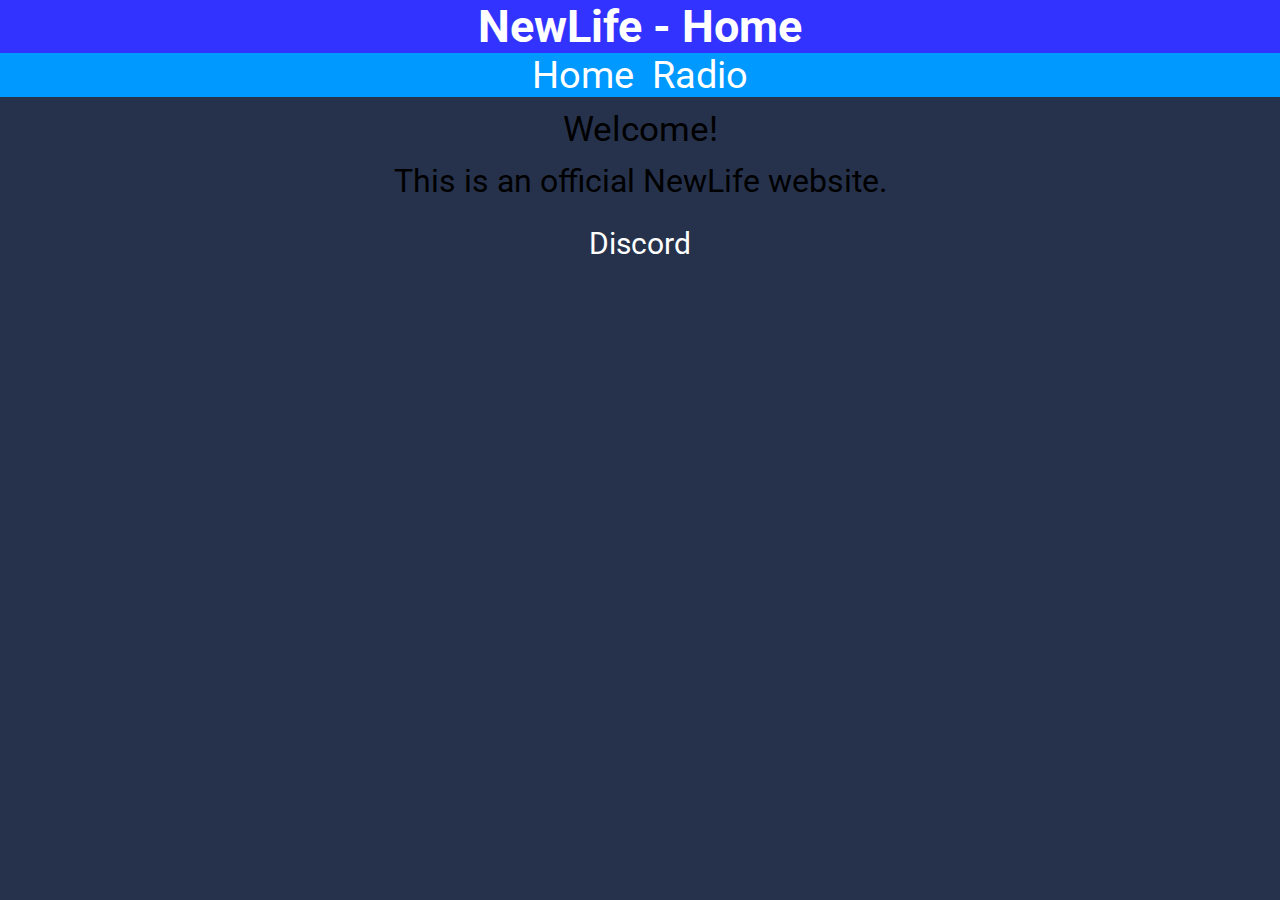
<file: index.html>
<!DOCTYPE html>
<html lang="pl">
    <head>
        <title>NewLife</title>
        <meta charset="utf-8">
        <link rel="shortcut icon" href="img/icon.jpg">
        <link rel="stylesheet" type="text/css" href="style.css">
        <link href="https://fonts.googleapis.com/css?family=Roboto&amp;subset=latin-ext" rel="stylesheet">
    </head>
    
    <body>
        <div id="container">
            <div id="name">
                <h1 id="nameHe">NewLife - Home</h1>
            </div>
            
            <div id="navigation">
                <a href="index.html">Home</a>&nbsp; <a href="radio.html">Radio</a>
            </div>
            
            <div id="content">
                    <p id="Welcome">Welcome!<br></p>
                    <p id="underWelcome">This is an official NewLife website.</p><br>
                    
                <div id="dsc"><a href="https://discord.gg/sNs9c9f">Discord</a></div>
            </div>
        </div>    
    </body>
</html>
</file>
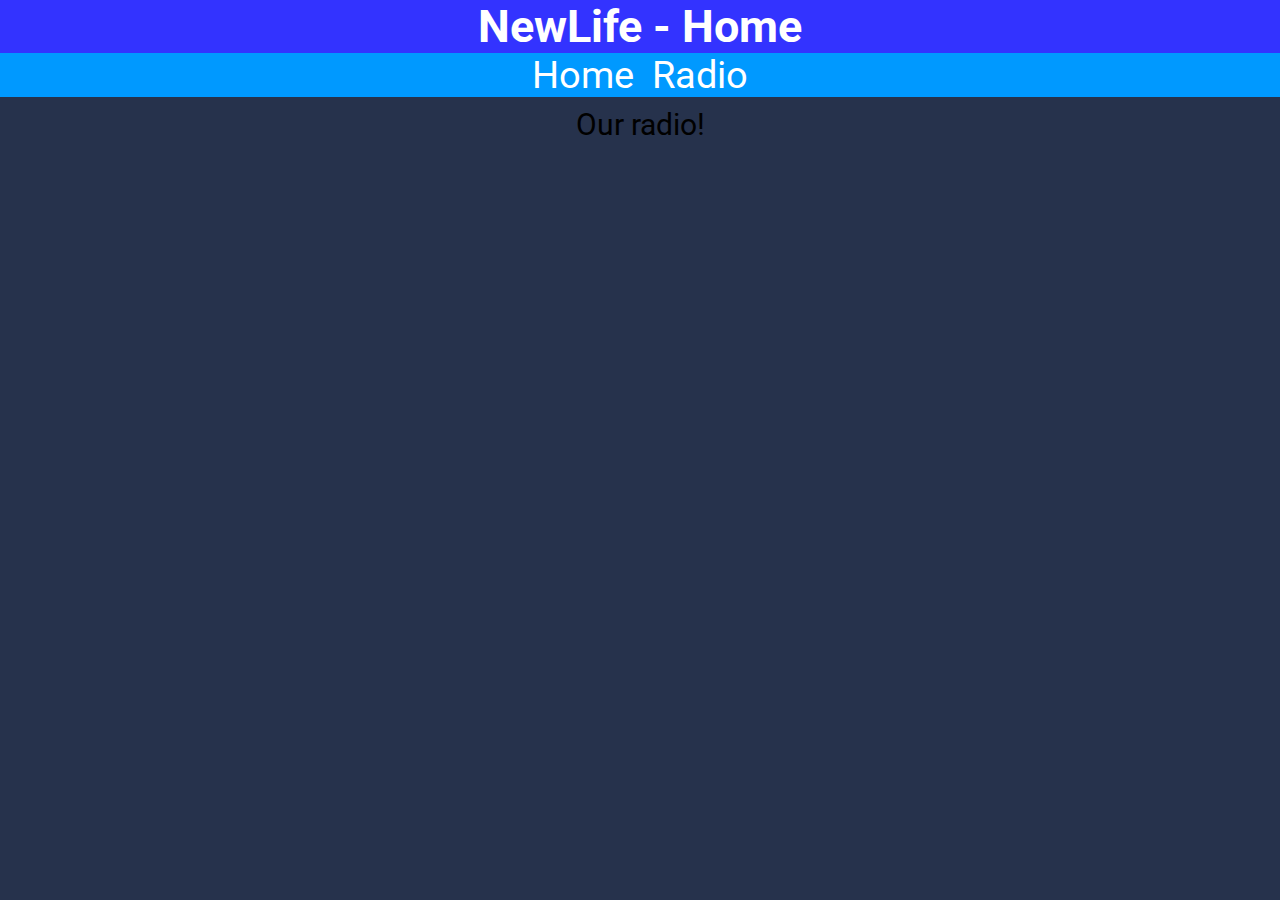
<file: radio.html>
<!DOCTYPE html>
<html lang="pl">
    <head>
        <title>NewLife</title>
        <meta charset="utf-8">
        <link rel="shortcut icon" href="img/icon.jpg">
        <link rel="stylesheet" type="text/css" href="style.css">
        <link href="https://fonts.googleapis.com/css?family=Roboto&amp;subset=latin-ext" rel="stylesheet">
    </head>
    
    <body>
        <div id="container">
            <div id="name">
                <h1 id="nameHe">NewLife - Home</h1>
            </div>
            
            <div id="navigation">
                <a href="index.html">Home</a>&nbsp; <a href="radio.html">Radio</a>
            </div>
            
            <div id="content">
                <div id="radioText">
                    Our radio!
                </div>
                
                <div id="radio"><iframe width="700" height="600" src="https://newlife.panelradiowy.pl/radio" frameborder="0" allow="accelerometer; autoplay; encrypted-media; gyroscope; picture-in-picture" allowfullscreen></iframe></div>
            </div>
        </div>    
    </body>
</html>
</file>
<file: style.css>
a {
        color: white;
    }

    a:link {
        text-decoration: none;
    }

    a:visited {
        text-decoration: none;
    }

    a:active {
        text-decoration: none;
    }

    a:hover {
        text-decoration: none;
    }

body 
{
    background-color: #26324c;
    font-family: 'Roboto', sans-serif;
    margin: 0px;
    user-select: none;
    -moz-user-select: none;
    -ms-user-select: none;
}

#name 
{
    background-color: #3333FF;
    color: white;
    text-align: center;
}

#nameHe
{
    margin: 0px;
    font-size: 45px;
}

#navigation
{
    background-color: #0099FF;
    font-size: 38px;
    text-align: center;
    color: #ECECEC;
}


#content 
{
    
}

#Welcome
{
    font-size: 35px;
    text-align: center;
    margin: 12px;
}

#underWelcome
{
    font-size: 32px;
    text-align: center;
    margin: 7px;
}

#dsc 
{
    text-align: center;
    font-size: 30px;
}

#radioText
{
    text-align: center;
    font-size: 30px;
    margin: 10px;
}

#radio 
{
    text-align: center;
    
}
</file>
